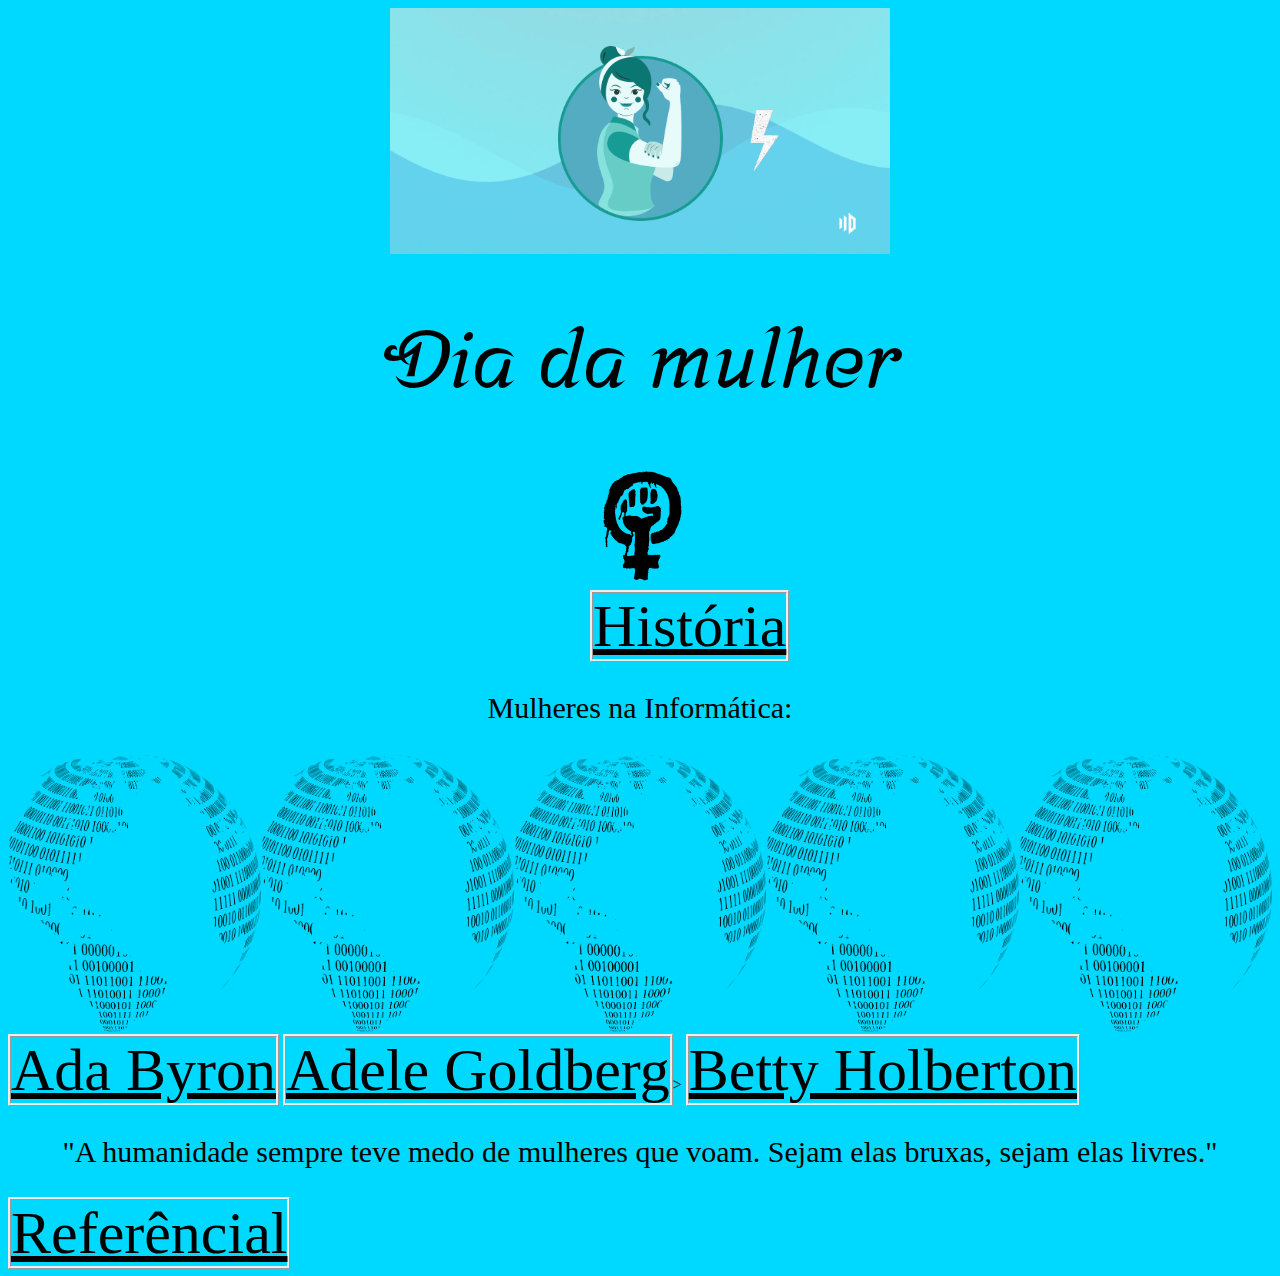
<file: index.html>
<!DOCTYPE html>
<html>
<head>
    <meta charset="utf-8">
    <meta http-equiv="X-UA-Compatible" content="IE=edge">
    <title>Page Title</title>
    <meta name="viewport" content="width=device-width, initial-scale=1">
    <link rel="stylesheet" type="text/css" media="screen" href="estilo.css">
    
</head>
<body>
    <div class="imagem"> 
    <img src="endomarketing-progic-dia-internacional-da-mulher-712x350.gif">
   
</div>

<h1>Dia da mulher</h1>
<div class="imagem2">
        <img src="c.png">
       
</div>
<div class="historia">
<a
href="file:///C:/Users/Milene/Desktop/kk/DiadaMulher/hist%C3%B3rico.html"target="_blank">História </a>

</div>
<p>Mulheres na Informática:</p>
<div class="info">
    <img src="binary-1254499_960_720.png"><img src="binary-1254499_960_720.png"><img src="binary-1254499_960_720.png"><img src="binary-1254499_960_720.png"><img src="binary-1254499_960_720.png">
</div> 
<a
href="file:///C:/Users/Milene/Desktop/kk/DiadaMulher/AdaByron.html"target="_blank"> Ada Byron</a>
<a
href="file:///C:/Users/Milene/Desktop/kk/DiadaMulher/AdeleGoldberg.html"target="_blank"> Adele Goldberg</a>>
<a
href="file:///C:/Users/Milene/Desktop/kk/DiadaMulher/BettyHolberton.html"target="_blank">Betty Holberton</a>   

<p>"A humanidade sempre teve medo de mulheres que voam. Sejam elas bruxas, sejam elas livres."</p>
<a
    
    href="https://canaltech.com.br/internet/as-dez-mulheres-mais-importantes-da-historia-da-tecnologia-59485/"target="_blank"> Referêncial
</a>
</body>
</html>
</file>
<file: estilo.css>
@import url('https://fonts.googleapis.com/css?family=Srisakdi');
@import url('https://fonts.googleapis.com/css?family=Hammersmith+One');
form{
    font-family: 'Srisakdi', cursive;
}
.imagem{
    width: 500px;
    margin: 0 auto;
    padding: auto;

}
.imagem img{
    width: 100%;
}
h1{
    font-family: 'Srisakdi', cursive;
    text-align: center;
    color:rgb(0, 0, 0);
    font-size: 80px;
    
}
body{
    background-color:rgb(0, 217, 255);
}
.imagem2{
    width: 100px;
    margin: 0 auto;
    pedding: auto;
}
.imagem2 img{
    width: 100%;
}
p{
    font-size: 30px;
    text-align: center;
}
a{
    font-size: 60px;
    border-style: ridge;
    color: black;
    text-align: center;
}
.historia{
    width: 100px;
    margin: 0 auto;
    pedding: auto;
}
.imagemada{
    width: 10px;
    margin: 0 auto;
    pedding: auto;
}
.imagemada img{
    width: 25%;

}
Ada{
    font-size: 16px;
    font-family: 'Hammersmith One', sans-serif;
}
.imagemadele{
    width: 400px;
    margin: 0 auto;
    pedding: 0 auto;

}
.imagemadele img{
    width: 100%
}
.bi img{
    width: 33%;
}
.betty img{
    width: 33%;
}
.info img{
    width: 20%
}
</file>
